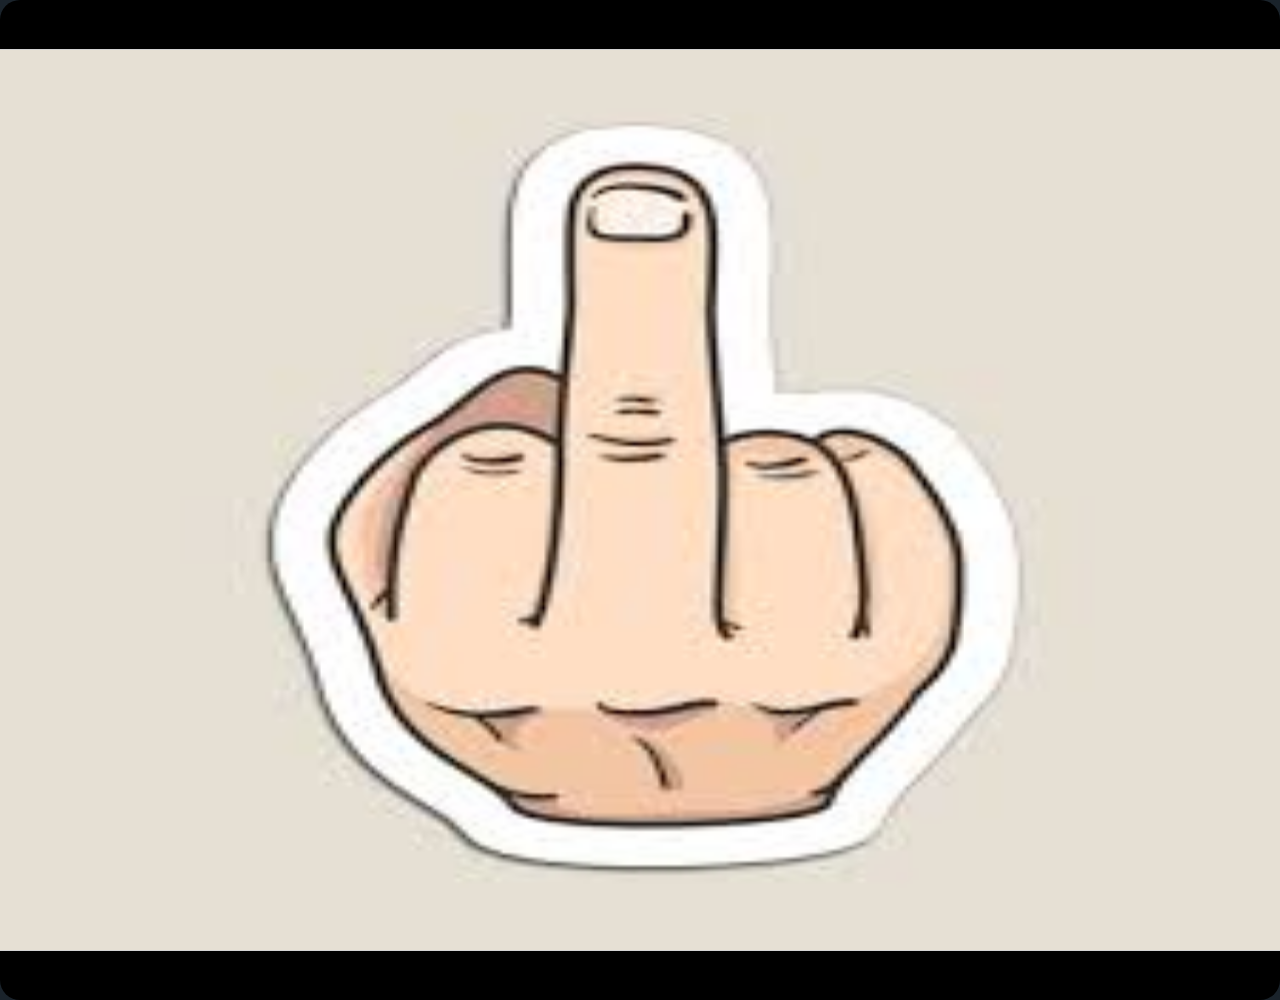
<file: midfinger.html>
<!DOCTYPE html>
<html lang="en">
<head>
    <meta charset="UTF-8">
    <meta name="viewport" content="width=device-width, initial-scale=1.0">
    <title>Surprise!</title>
    <link rel="stylesheet" type= "text/css" href="style.css">
    <meta name="viewport" content="width=device-width, initial-scale=1.0">
</head>
<body>
    <div class="ribon"></div>
    <div class="omaigod">
    <img src="image/midfinger.jpeg" width="100%"">
    </div>
    <div class="ribon2"></div>
    
</body>
</html>
</file>
<file: style.css>
@import url("https://fonts.googleapis.com/css2?family=Poppins:wght@400;500;600;700&display=swap");


*, *::before, *::after {
  box-sizing: border-box;
}
html, body {
  height: 100%;
  margin: 0;
  padding: 0;
}
body {
  background-color: #1a232b;
  color: #D4D4D4;
  font-family: 'Times New Roman', Times, serif;
  -webkit-font-smoothing: antialiased;
  -moz-osx-font-smoothing: grayscale;
  min-height: 100vh;
}

/* .wrapper {
  width: 100%;
  max-width: 900px; 
  margin: 0 auto; 
  padding: 5px;
} */
.ribon{
    background-color:black;
    height: 50px;
    border-top-left-radius: 20px;
    border-top-right-radius: 20px;
    border-bottom: 1px solid #D4D4D4;
}
.omaigod {
    height: 100%;
    display: flex;
    overflow: auto;
    flex-direction: row;
}
.container {
  background-color: transparent;
  color: #D4D4D4;
  margin: 0 auto;
  padding: 20px;
  /* padding-left: 100px; */
  overflow: auto;   
  font-size: 20px;
}
.sidebar{
    position:relative;
    height: 100%;
    width: 85px;
    background-color:#1F1F1F;
    top: 0;
    left: 0;
    display: flex;
    flex-direction: column;
    overflow-x: hidden;
    transition: all 0.5s ease;
    min-width: 85px;
    /* margin-top:50px; */
    /* margin-bottom:50px; */
}
.sidebar:hover {
    width: 210px;
    min-width: 210px;
    /* height: 100%; */
}
/* li{
    list-style: none;
} */
.sidebar-header {
    display: flex;
    align-items: center;
}
.sidebar-header h3{
    color:aliceblue;
    font-size: 35px;
    padding-left: 30px;
    font-weight: 600;
    display: flex;
}
.sidebar-links li a {
    font-family: "Poppins",sans-serif;
    gap: 0 30px;
    color:#D4D4D4;
    display: flex;
    align-items: center;
    /* padding-left: 5px; */
    font-weight: 500;
    padding: 15px 30px ;
    white-space: nowrap;
    padding-right: 20px;


}
/* .sidebar-links li a:hover {
    background-color: darkgray;
    border-radius: 5px; */
/* } */
.bg_video{
    position:fixed;
    right: 0;
    left: 0;
    min-width: 100%;
    min-height: 100%;
    width: auto;
    height: auto;
    z-index: -1;
    object-fit: cover;
    opacity: 0.6;
}
.school_emblem{
    max-width: 900px;
}
.school_emblem img {
  min-width: 100%;
  min-width: 100%;
  border-radius: 20px;
  position: fixed;
  left: 50%;
  top: 50%;
  transform: translate(-50%, -50%);
  opacity: 0;
  pointer-events: none;
}
@media (max-width: 480px) {
  .school_emblem img {
    width: 200px;
    height: 200px;
  }
}
.notice{
    border: 2px solid whitesmoke;      /* darkslategray; */
    border-radius: 19px;
    width: 100%;
       
}
.notice table{
    width: 100%;
    border-radius: 16px;
    border: 1px solid whitesmoke;
    border-collapse: separate;
    border-spacing: 0;    
}
.notice h3{
    padding: 10px;
}
th {
    background-color:dimgray;
    border: 1px solid whitesmoke;
}
td{
    border: 1px solid whitesmoke;
}
tr:first-child th:first-child {
    border-top-left-radius: 15px;
    border: 1.5px solid whitesmoke;
}
tr:first-child th:last-child {
    border-top-right-radius: 15px;
    border: 1.5px solid whitesmoke;
}
tr:last-child td:first-child {
    border-bottom-left-radius: 15px;
    border: 1.5px solid whitesmoke;
}
tr:last-child td:last-child {
    border-bottom-right-radius: 15px;
    border: 1.5px solid whitesmoke;
}
.school{
    border: 2px solid whitesmoke;
    border-radius: 15px;
    padding: 10px;
    margin-top: 30px;
    margin-bottom: 30px;
}
.infrastructure{
    border: 2px solid whitesmoke;
    border-radius: 15px;
    padding: 10px;
    margin-top: 30px;
    margin-bottom: 30px;
}
.adminstration{
    border: 2px solid whitesmoke;
    border-radius: 15px;
    padding: 10px;
    margin-top: 30px;
    margin-bottom: 30px;
}
.student img{
    width: 150px;
}
.social{
    margin-top: 50px;
    margin-bottom: 0px;
    color: #D4D4D4;
    font-size: 15px;
}
.teachers{
    font-size: 20px;
    border: 2px solid whitesmoke;
    border-radius: 15px;
    padding: 10px;
    margin-top: 30px;
    margin-bottom: 30px;
}
a{
    text-decoration: none;
    cursor:pointer;
    color:aliceblue;
    font-size: 15px;
}
a:active{
    color: aliceblue;
}
a:hover{
    /* color:black; */
    text-decoration: none;
    text-shadow: 0px 0px 2px rgb(255, 255, 255);
    transform: scale(1.15);
    
}
a:visited{
    color:aliceblue;
}
/* .map {
    border-radius: 10px;
} */
.social img{
    width: 30px;
    height: 30px;
    vertical-align: middle;
    margin-top: 5px;
    margin-bottom: 5px;
    margin-left: 0;
    margin-right: 5px;
    padding: 5px;
    border-radius: 13px;
    color:aliceblue;  
    transition: all 0.3s ease;
    filter: drop-shadow(0 0 8px rgba(255,255,255,0.4));
}    
.footer{
    margin-top: 50px;
    background-color: transparent;
    color:gray;
    text-align: center;
    font-size: 10px;
}
.ribon2{
    background-color:black;
    height: 50px;
    border-bottom-left-radius: 20px;
    border-bottom-right-radius: 20px;
    border-top: 1px solid #D4D4D4;
}
</file>
